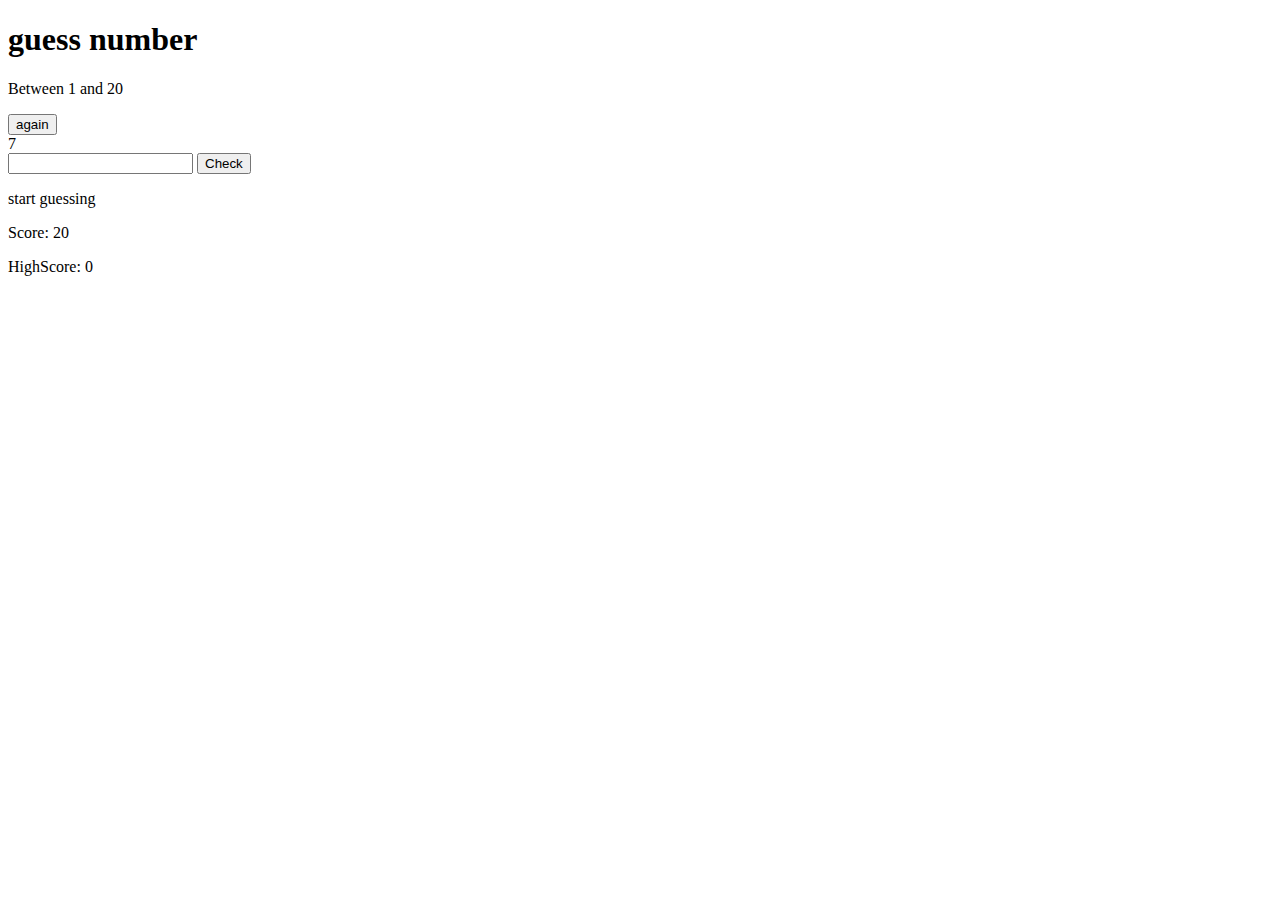
<file: index.html>
<!DOCTYPE html>
<html lang="en">
<head>
    <meta charset="UTF-8">
    <meta http-equiv="X-UA-Compatible" content="IE=edge">
    <meta name="viewport" content="width=device-width, initial-scale=1.0">
    <title>Document</title>
    <header> 
        <body>
        <h1>guess number</h1>
    <p class="between">Between 1 and 20</p>
    <button class="btn again ">again</button>
    <div class="number">?</div>
    </header>
    <input type="number" class="guess">
    <button class="btn check"> Check</button>
    <p class="msg"> start guessing </p>
    <p class="label-score"> Score: <span class="score">20</span> </p>
    <p class="label-highscore"> HighScore: <span class="highscore">0</span> </p>
</head>
    <script>
// console.log(document.querySelector('.msg').textContent)
// document.querySelector('.msg').textContent="correct"
// document.querySelector('.guess').value=33
// console.log(document.querySelector('.guess').value)
const Secretnumber=Math.trunc(Math.random()*20)+1;
let score=20
let highscore=0
document.querySelector('.number').textContent=Secretnumber
document.querySelector('.check').addEventListener('click',function(){
  const guess=Number(document.querySelector('.guess').value)
console.log(guess)
if(!guess){
document.querySelector('.msg').textContent='no number'
} else if(guess===Secretnumber){
    document.querySelector('.msg').textContent="correct"  
    document.querySelector('body').style.backgroundColor='red'
    document.querySelector('.number').style.width='30rem'
    if(score>highscore){
     highscore=score
     document.querySelector('.highscore').textContent=highscore
    }
} else if(guess>Secretnumber){
    if(score>1){
        document.querySelector('.msg').textContent='too high'
        score--
        document.querySelector('.score').textContent=score
    } else {
        document.querySelector('.msg').textContent='you lost'
        document.querySelector('.score').textContent=0
    }
} else if(guess<Secretnumber){
    if(score>1){
        document.querySelector('.msg').textContent='too low'
        score--
        document.querySelector('.score').textContent=score
    } else {
        document.querySelector('.msg').textContent='you lost'
        document.querySelector('.score').textContent=0
    }
}
 
})


    </script>
</body>
</html>
</file>
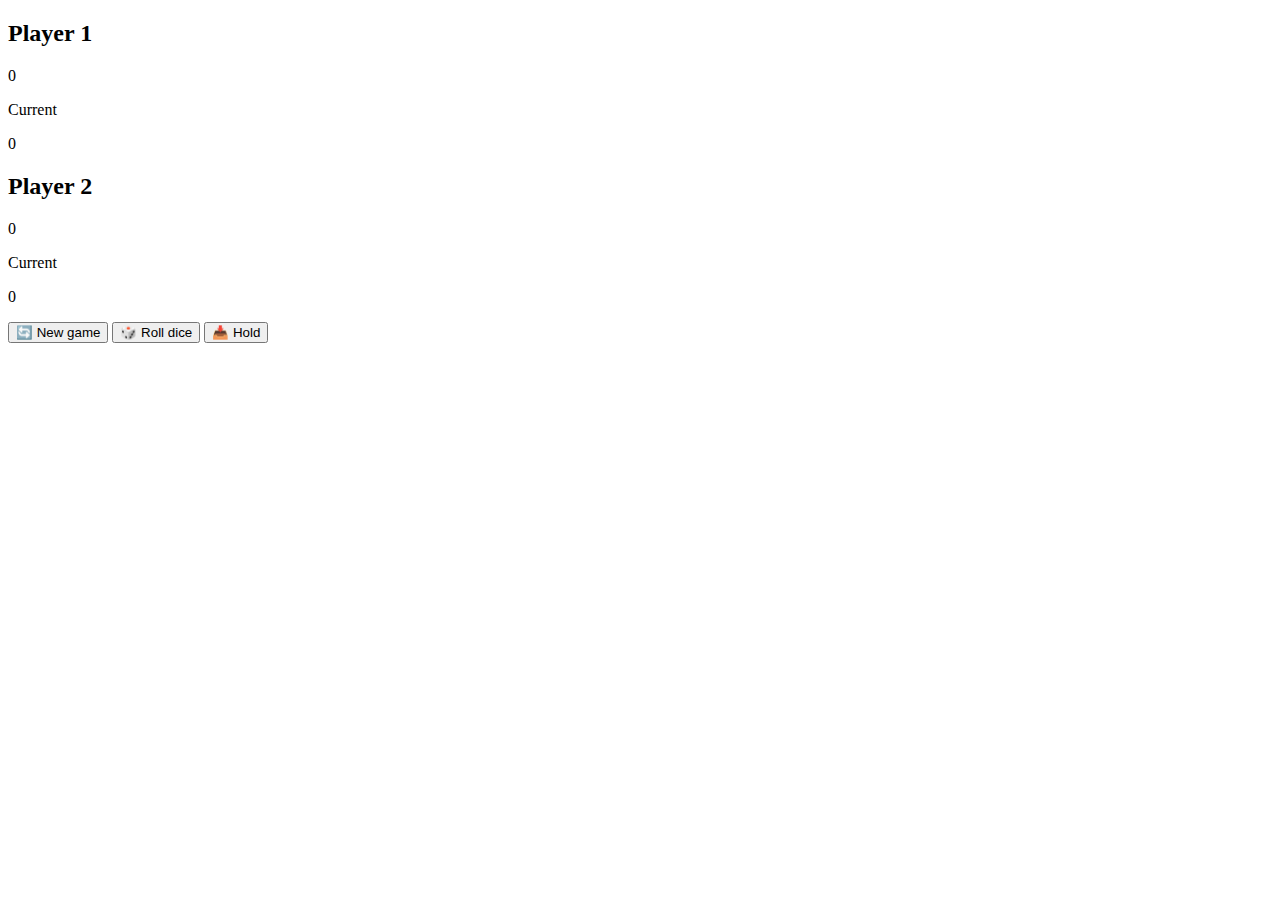
<file: pig/index.html>
<!DOCTYPE html>
<html lang="en">
  <head>
    <meta charset="UTF-8" />
    <meta name="viewport" content="width=device-width, initial-scale=1.0" />
    <meta http-equiv="X-UA-Compatible" content="ie=edge" />
    <link rel="stylesheet" href="/pig/style.css">
    <title>Pig Game</title>
  </head>
  <body>
    <main>
      <section class="player player--0 player--active">
        <h2 class="name" id="name--0">Player 1</h2>
        <p class="score" id="score--0">43</p>
        <div class="current">
          <p class="current-label">Current</p>
          <p class="current-score" id="current--0">0</p>
        </div>
      </section>
      <section class="player player--1">
        <h2 class="name" id="name--1">Player 2</h2>
        <p class="score" id="score--1">24</p>
        <div class="current">
          <p class="current-label">Current</p>
          <p class="current-score" id="current--1">0</p>
        </div>
      </section>

      <img src="dice-5.png" alt="Playing dice" class="dice" />
      <button class="btn btn--new">🔄 New game</button>
      <button class="btn btn--roll">🎲 Roll dice</button>
      <button class="btn btn--hold">📥 Hold</button>
    </main>
    <script>
       'use strict';

// Selecting elements
const player0El = document.querySelector('.player--0');
const player1El = document.querySelector('.player--1');
const score0El = document.querySelector('#score--0');
const score1El = document.getElementById('score--1');
const current0El = document.getElementById('current--0');
const current1El = document.getElementById('current--1');

const diceEl = document.querySelector('.dice');
const btnNew = document.querySelector('.btn--new');
const btnRoll = document.querySelector('.btn--roll');
const btnHold = document.querySelector('.btn--hold');

let scores, currentScore, activePlayer, playing;



const init = function () {
  scores = [0, 0];
  currentScore = 0;
  activePlayer = 0;
  playing = true;
 
  score0El.textContent = 0;
  score1El.textContent = 0;
  current0El.textContent = 0;
  current1El.textContent = 0;

  diceEl.classList.add('hidden');
  player0El.classList.remove('player--winner');
  player1El.classList.remove('player--winner');
  player0El.classList.add('player--active');
  player1El.classList.remove('player--active');
};
init();

const switchPlayer = function () {

document.getElementById(`current--${activePlayer}`).textContent = 0;
  currentScore = 0;
  activePlayer = activePlayer === 0 ? 1 : 0;
  player0El.classList.toggle('player--active');
  player1El.classList.toggle('player--active');
};


btnRoll.addEventListener('click', function () {
  if (playing) {
    
    const dice = Math.trunc(Math.random() * 6) + 1;

   
    diceEl.classList.remove('hidden');
    diceEl.src = `dice-${dice}.png`;

   
    if (dice !== 1) {
      
      currentScore += dice;
      document.getElementById(
        `current--${activePlayer}`
      ).textContent = currentScore;
    } else {
      
      switchPlayer();
    }
  }
});

btnHold.addEventListener('click', function () {
  if (playing) {
    
    scores[activePlayer] += currentScore;
    // scores[1] = scores[1] + currentScore

    document.getElementById(`score--${activePlayer}`).textContent =
      scores[activePlayer];

    
    if (scores[activePlayer] >= 100) {
     
      playing = false;
      diceEl.classList.add('hidden');

      document
        .querySelector(`.player--${activePlayer}`)
        .classList.add('player--winner');
      document
        .querySelector(`.player--${activePlayer}`)
        .classList.remove('player--active');
    } else {
      
      switchPlayer();
    }
  }
});

btnNew.addEventListener('click', init);
</script>
  </body>
</html>
</file>
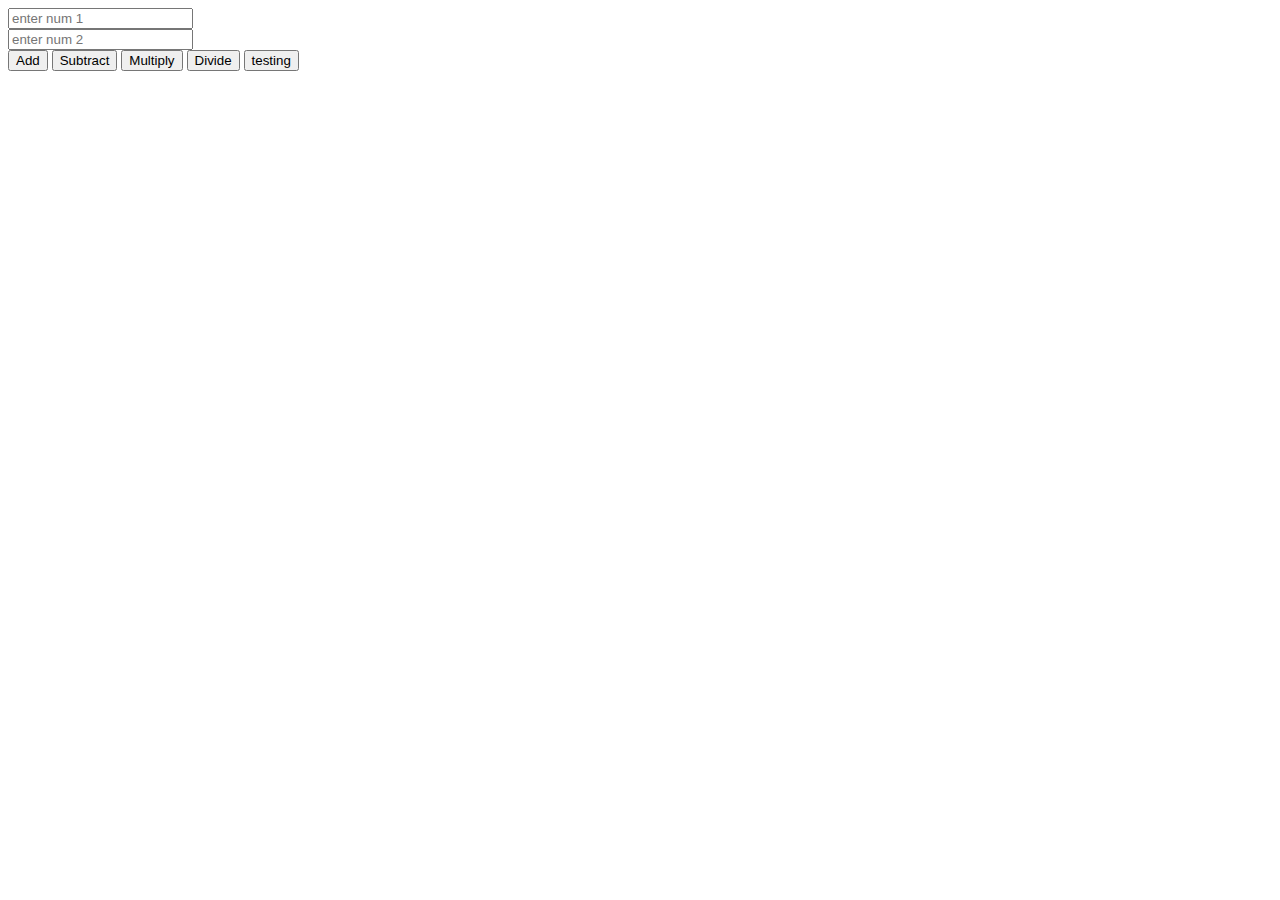
<file: calculator.html>
<!DOCTYPE html>
<html lang="en">
  <head>
    <meta charset="UTF-8" />
    <meta http-equiv="X-UA-Compatible" content="IE=edge" />
    <meta name="viewport" content="width=device-width, initial-scale=1.0" />
    <title>Document</title>
  </head>
  <body>
    <input type="number" class="number1" placeholder="enter num 1" >
<div>
  <input type="number" class="number2" placeholder="enter num 2" >
</div>
<div>
  <button onclick="addition('+')">Add</button>
  <button onclick="addition('-')">Subtract</button>
  <button onclick="addition('*')">Multiply</button>
  <button onclick="addition('/')">Divide</button>
  <button id="mybtn">testing</button>
  <p id="result"> </p>
</div>
<script>
  
  const getResult = function () {
    const number1 =Number(document.querySelector('.number1').value)
    const number2 = Number(document.querySelector('.number2').value)
return [number1, number2];
  };
  const addition = function (operator) {
    const [number1, number2] = getResult();
    console.log('number1', number1, 'number2', number2);
    console.log(operator);
    if (operator == "+") {
      result = number1 + number2;
    } else if (operator == "-") {
      result = number1 - number2;
    } else if (operator == "*") {
      result = number1 * number2;
    } else if (operator == "/") {
      result = number1 / number2;
    }
    console.log(result)
    document.getElementById('result').textContent=`${result}`
    document.getElementById('result').style.color='salmon'
    document.getElementById('result').style.fontSize='45px'
  }
  // testing an add event listener 
  const checking=function(){
  console.log("hello world")
}
  const myele=document.getElementById('mybtn')
  myele.addEventListener('click',checking)
</script>
  </body>
</html>
</file>
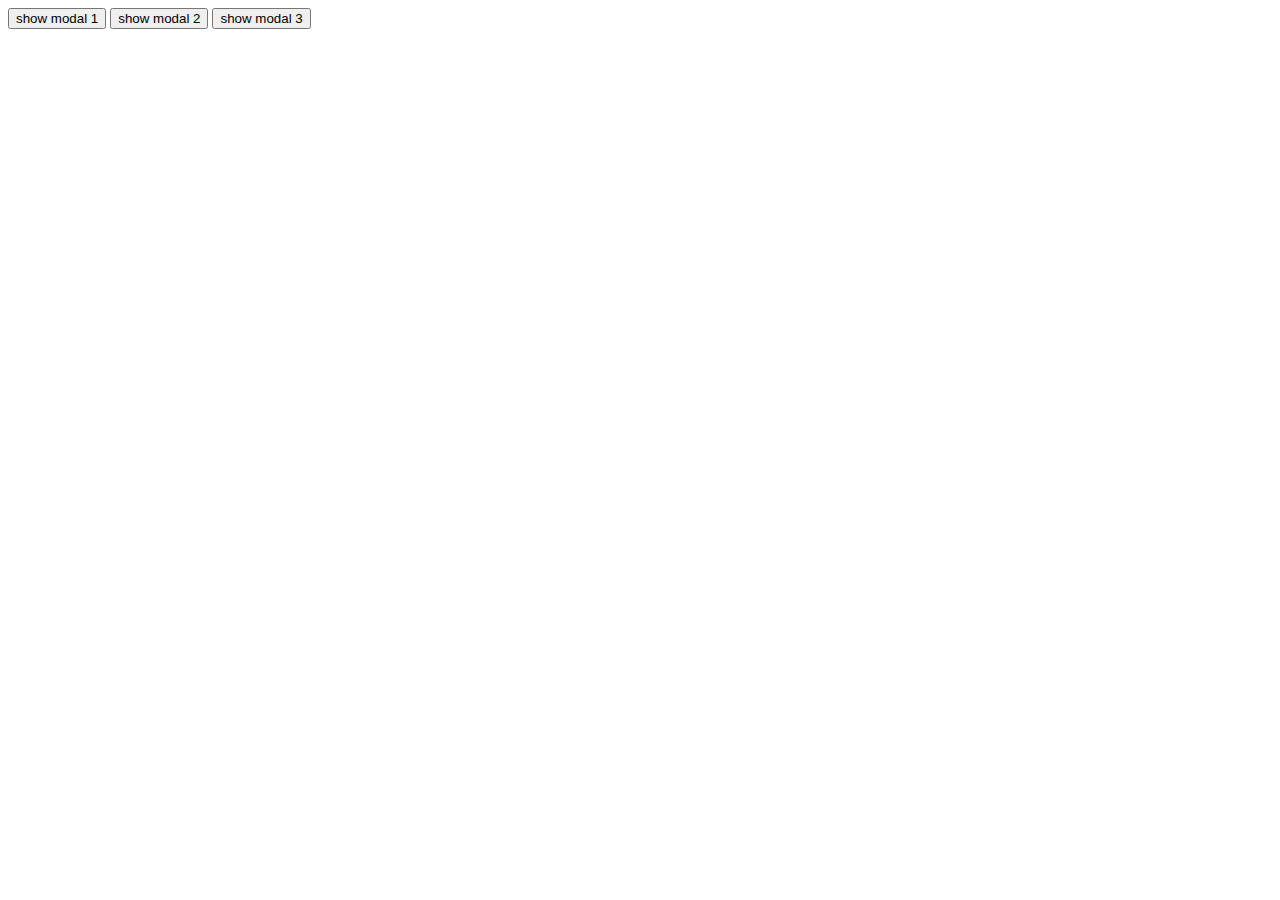
<file: modal.html>
<!DOCTYPE html>
<html lang="en">
<head>
    <meta charset="UTF-8">
    <meta http-equiv="X-UA-Compatible" content="IE=edge">
    <meta name="viewport" content="width=device-width, initial-scale=1.0">
    <link rel="stylesheet" href="style.css">
    <title>Document</title>
</head>
<body>
    <button class="show-modal"> show modal 1</button>
    <button class="show-modal"> show modal 2</button>
    <button class="show-modal"> show modal 3</button>
    <div class="modal hidden">
    <button class="close-modal">&times;</button>
    <h1> i am modal</h1>
    <p > this is testing</p>
    </div>
    <div class="overlay hidden"></div>
    <script>
  const modal=document.querySelector('.modal')
        const overlay=document.querySelector('.overlay')
        const btnCloseModal=document.querySelector('.close-modal')
        const btnOpenModal=document.querySelectorAll('.show-modal')
      const openModal=function(){
        console.log('button')
            modal.classList.remove('hidden')
            overlay.classList.remove('hidden')
      }
        const closeModal=function(){
        modal.classList.add('hidden')
        overlay.classList.add('hidden')
       }
        for(let i=0; i<btnOpenModal.length; i++)
        btnOpenModal[i].addEventListener('click',openModal);
        
        btnCloseModal.addEventListener('click',closeModal)
    overlay.addEventListener('click',closeModal)
        // document.querySelector('.show-modal').style.color='red'

        document.addEventListener('keydown',function(e){
            console.log(e)
            if(e.key==='Escape' && !modal.classList.contains('hidden')){
                 closeModal()
            }
        })
    </script>
</body>
</html>
</file>
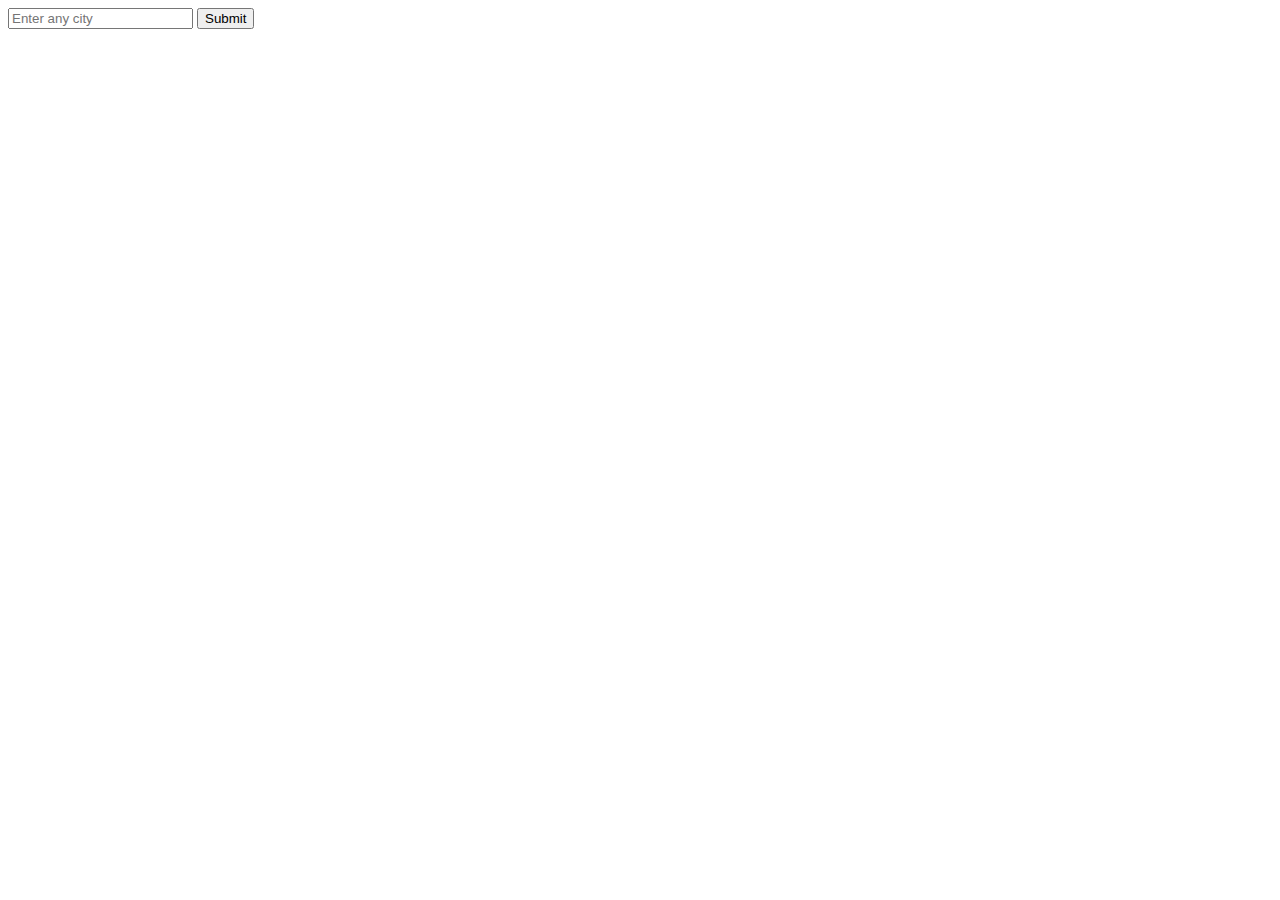
<file: weather.html>
<!DOCTYPE html>
<html lang="en">
<head>
    <meta charset="UTF-8">
    <meta http-equiv="X-UA-Compatible" content="IE=edge">
    <meta name="viewport" content="width=device-width, initial-scale=1.0">
    <title>Document</title>
</head>
<body>
    <div>
        <input type="text" placeholder="Enter any city" id="cityinput">
        <button placeholder="submit" id="add">Submit</button>
    </div>
    <div>
        <h2 id="cityoutput"></h2>
        <p id="description"></p>
        <p id="temp"></p>
        <p id="wind"></p>
    </div>
    <script>
  const inputval = document.querySelector('#cityinput')
const btn = document.querySelector('#add');
const city = document.querySelector('#cityoutput')
const descrip = document.querySelector('#description')
const temp = document.querySelector('#temp')
const wind = document.querySelector('#wind')
apik = "4b5bf94ca7064bde4e58f0f914454405"

function convertion(val){
    return (val - 273).toFixed(2)
}
    btn.addEventListener('click', function(){
        fetch('https://api.openweathermap.org/data/2.5/weather?q='+inputval.value+'&appid='+apik)
        .then(res => res.json())
         //.then(data => console.log(data))
        .then(data => {
           const nameval = data['name']
           const descrip = data['weather']['0']['description']
           const tempature = data['main']['temp']
           const wndspd = data['wind']['speed']

            city.innerHTML=`Weather of <span>${nameval}<span>`
            temp.innerHTML = `Temperature: <span>${ convertion(tempature)} C</span>`
            description.innerHTML = `Sky Conditions: <span>${descrip}<span>`
            wind.innerHTML = `Wind Speed: <span>${wndspd} km/h<span>`

        })
        .catch(err => alert('You entered Wrong city name'))
    })

    </script>
</body>
</html>
</file>
<file: pig/style.css>
.hidden {
  display: none;
}
</file>
<file: style.css>
/* body{
    background-color: green;
} */
.hidden{
    display: none;
}
/*  */
</file>
